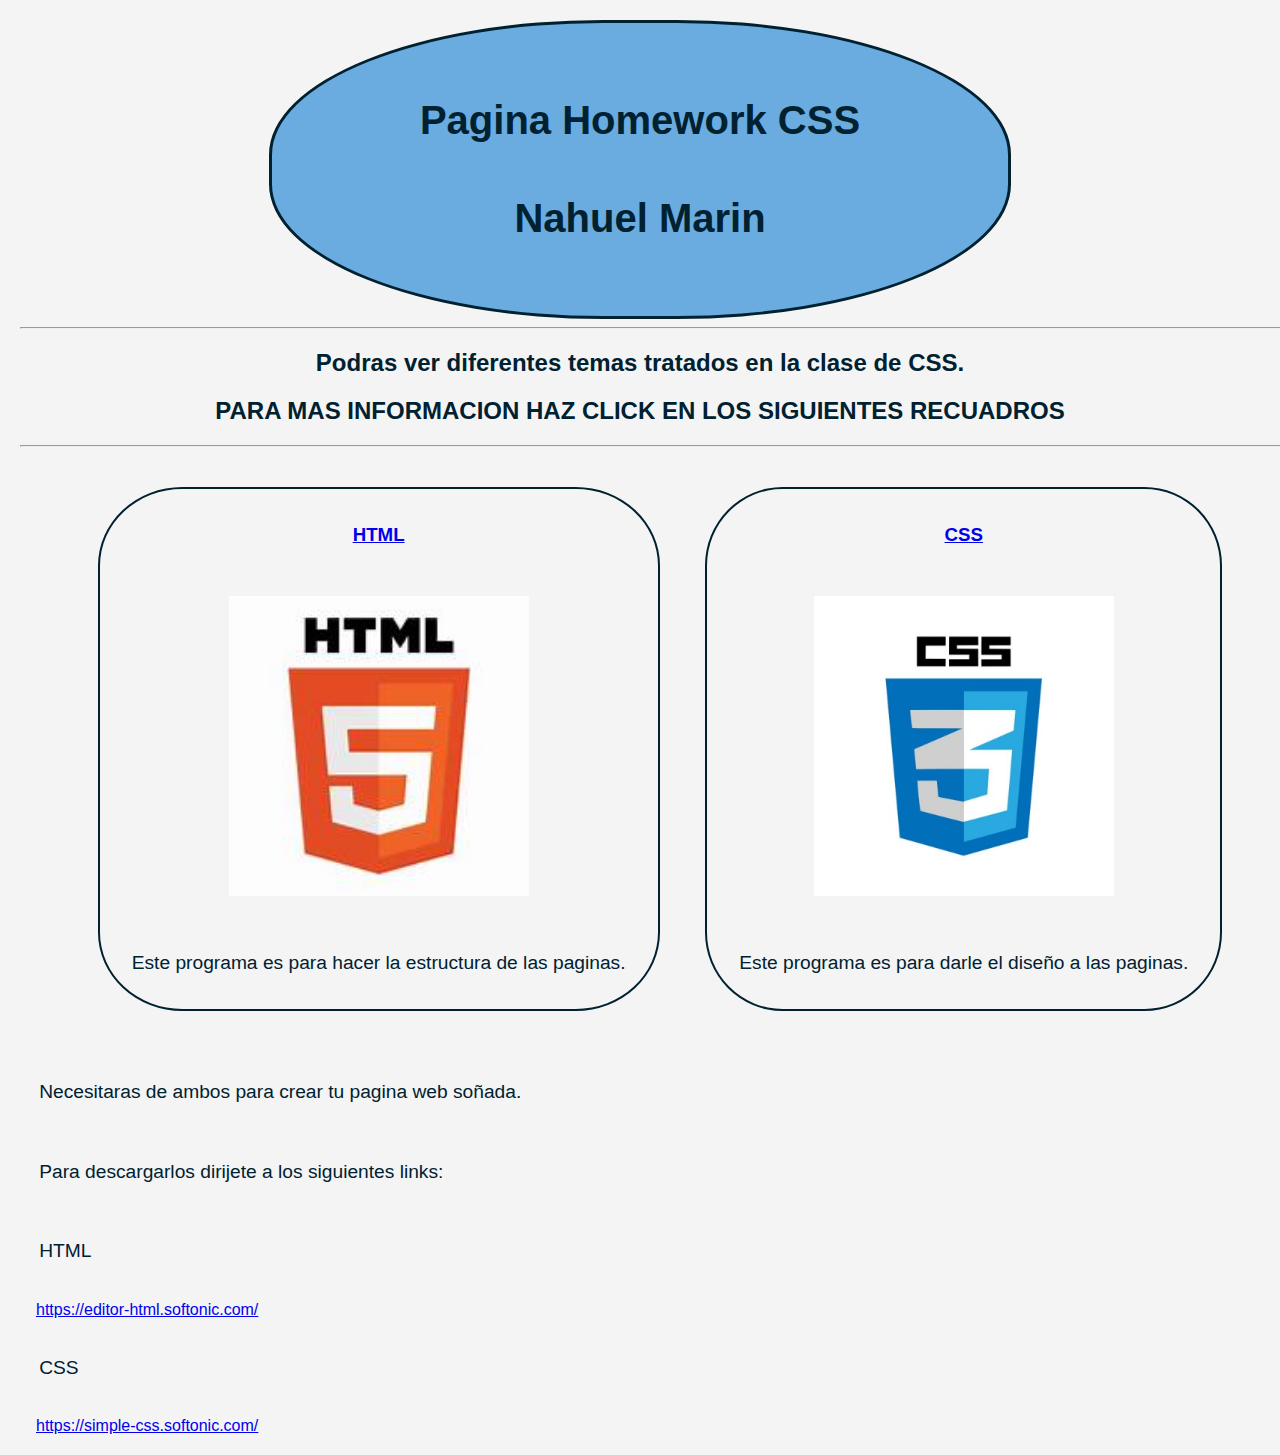
<file: IndexHomework.html>
<!DOCTYPE html>
<html lang="es">
    
    <head>
        
        <title>Homework CSS</title>
        <link rel="stylesheet" type="text/css" href="./styles.css"/>
        
    </head>

    <body>
        
        <header>
            
            <div id="titulo">

                <h1 class="titles">Pagina Homework CSS</h1>
                <h1 class="titles">Nahuel Marin</h1>
                
            </div>
            
            <hr />

            <div>
                
                <h2>Podras ver diferentes temas tratados en la clase de CSS.</h2>
                <h2>PARA MAS INFORMACION HAZ CLICK EN LOS SIGUIENTES RECUADROS</h2>

            </div>

            <hr />
            
        </header>
            
        <main>
            
            <article>

                <div id="cards_containers">
    
                    <div class="cards">
                        
                        <a href="https://desarrolladoresweb.org/html/que-es-html/" >
                            <h3>HTML</h3>
                        </a>
                            
                        <a href="https://desarrolladoresweb.org/html/que-es-html/">
                            <img src="./Img/HTML_Logo.png" class="logo"/>
                        </a>
                        
                        <p>Este programa es para hacer la estructura de las paginas.</p>
                        
                    </div>
                    
                    <div class="cards">
                        
                        <a href="https://www.ionos.es/digitalguide/paginas-web/diseno-web/que-es-css/">
                            <h3>CSS</h3> 
                        </a>
                        
                        <a href="https://www.ionos.es/digitalguide/paginas-web/diseno-web/que-es-css/">
                            <img src="./Img/CSS_Logo.png" class="logo"/>
                        </a>
                        
                        <p>Este programa es para darle el diseño a las paginas.</p>
                        
                    </div>
                    
                </div>
            
            </article>
                                                
        </main>             
        
        <footer>

            <div>

                <p class="end">Necesitaras de ambos para crear tu pagina web soñada.</p>
                <p class="end">Para descargarlos dirijete a los siguientes links:</p>

                <p class="end">HTML</p>
                <a href="https://editor-html.softonic.com/" class="end">https://editor-html.softonic.com/</a>

                <p class="end">CSS</p>
                <a href="https://simple-css.softonic.com/" class="end">https://simple-css.softonic.com/</a>                
                
            </div>
            
        </footer>
        
    </body>

</html>
</file>
<file: styles.css>
body {
    font-family: 'Arial', sans-serif;
    background-color: #f4f4f4;
    color: rgb(0, 33, 48);
    margin: 20px;
}

.logo {
    width: 300px;
    height: 300px;
}

h2 {
    color: rgb(0, 33, 48);
    display: flex;
    justify-content: center;
}

.titles {
    font-size: 2.5em;
    color: rgb(0, 33, 48);
}

#titulo {
    margin: auto;
    border: 3px solid rgb(0, 33, 48);
    border-radius: 45%;
    padding: 3em; 
    width: 50vw;
    background-color: #6aabe0;
    display: flex;
    flex-direction: column;
    align-items: center;
}

#cards_containers {
    width: 95vw;
    margin: auto;
    border-radius: 5%;
    padding: 2em;
    display: flex;
    flex-direction: row;
    justify-content: space-evenly;
}

.cards {
    border: 2px solid rgb(0, 33, 48);
    width: fit-content;
    padding: 1em 2em 1em 2em;
    border-radius: 15%;
    transition: 1s;
    display: flex;
    flex-direction: column;
    gap: 2em;
    align-items: center; 
}

.cards:hover {
    background-color: #6aabe0;
}

p {
    color: rgb(0, 33, 48);
    font-size: 1.2em;
}

.end {
    padding: 1em;
}

hr {
    width: 100vw;
    color: rgb(0, 33, 48);
}
</file>
